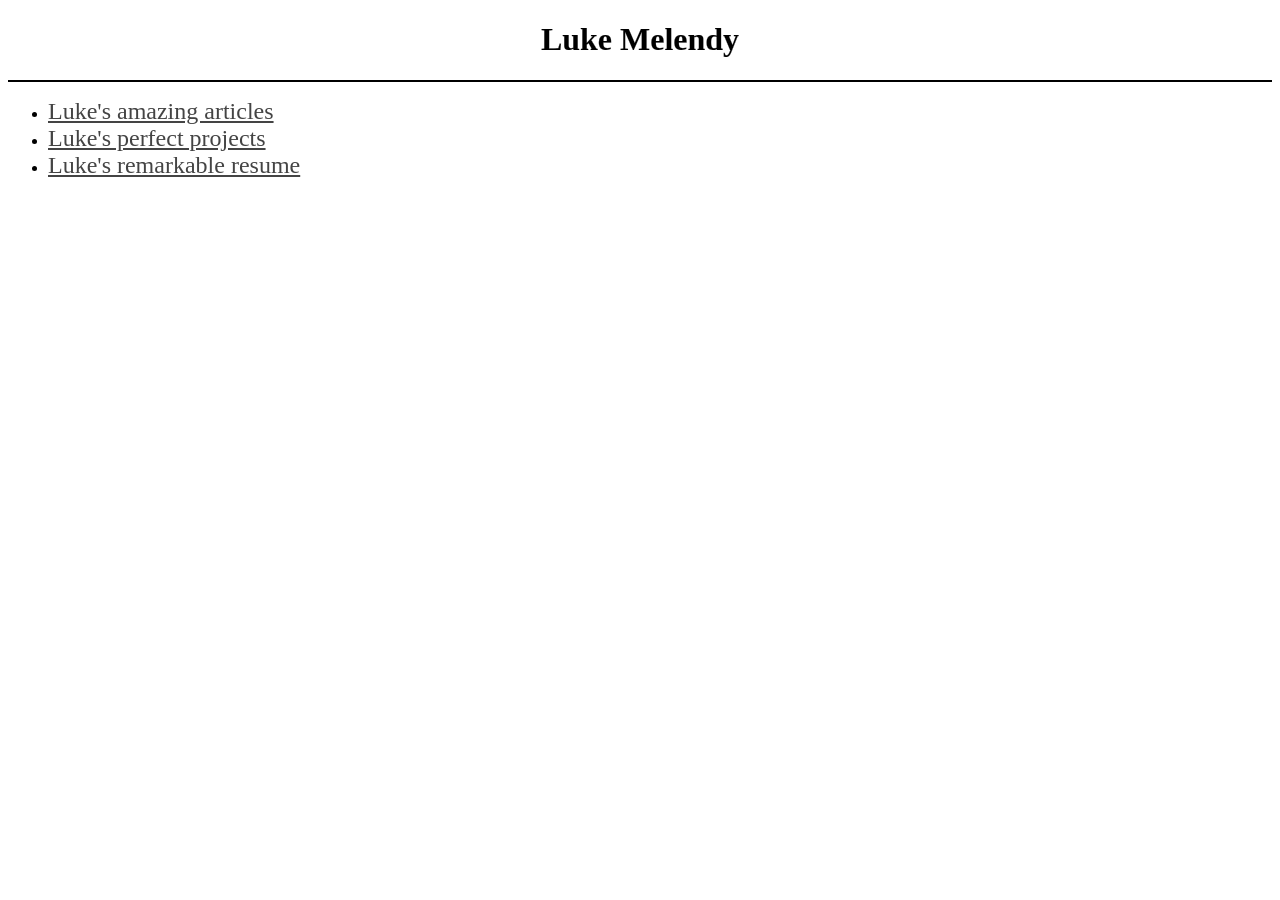
<file: index.html>
<!DOCTYPE html>

<html>

<head>
  <link rel="stylesheet" href="style.css">
  <title> Luke Melendy</title>
</head>

  <body>
    <h1 style="text-align: center; color: black; -webkit-text-stroke: .2px grey;"> Luke Melendy</h1>
    <hr style="border: none; border-top: 2px solid black">
    <ul> 
      <li><a href="articles.html">Luke's amazing articles</a> </li>
      <li><a href="projects.html">Luke's perfect projects</a> </li>
      <li><a href="resume.html">Luke's remarkable resume</a> </li>
    </ul>
  </body>

</html>
</file>
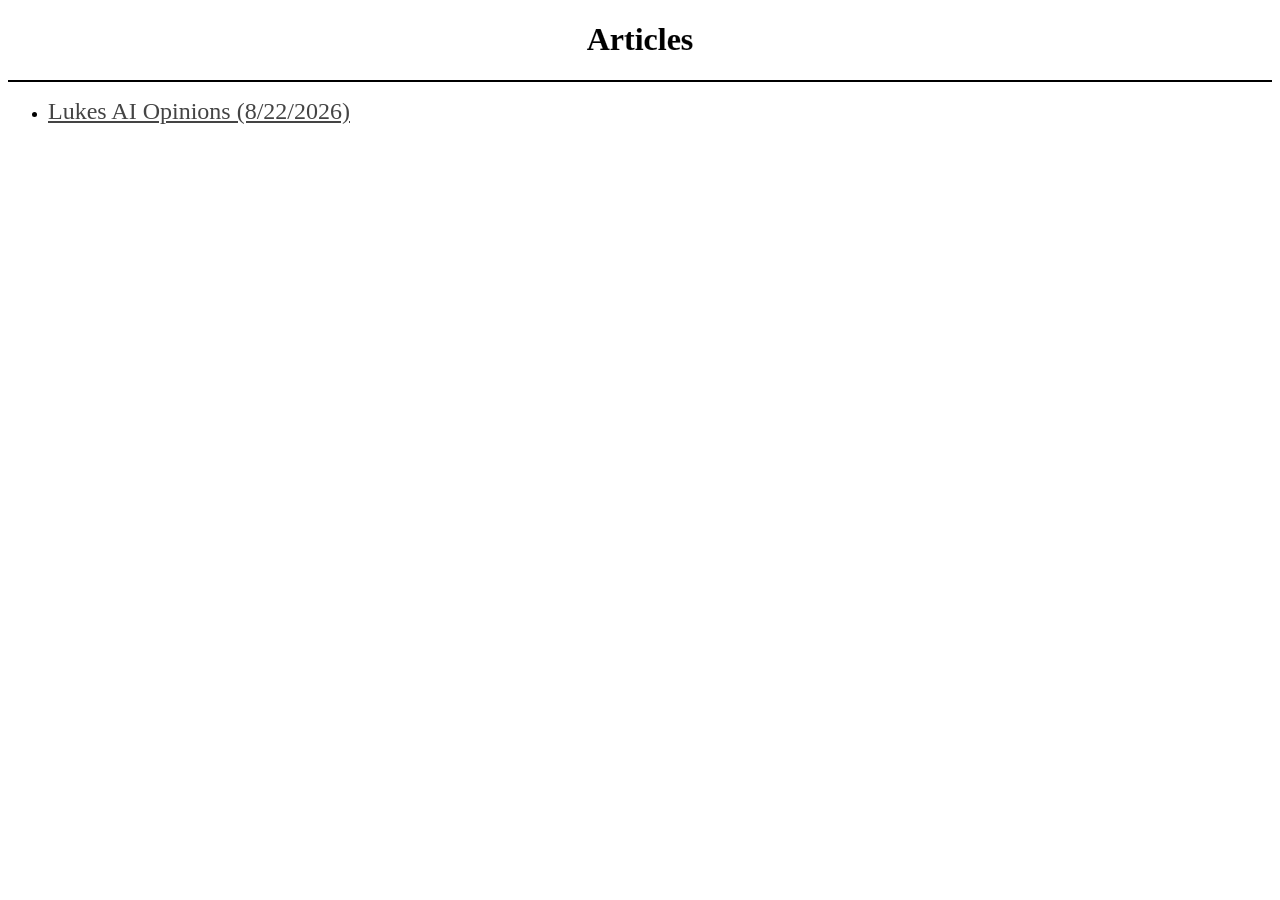
<file: articles.html>
<!DOCTYPE html>

<html>
<head>
  <link rel="stylesheet" href="style.css">
  <title> Luke Melendy</title>
</head>


<body>
    <h1 style="text-align: center; color: black; -webkit-text-stroke: .2px grey;"> Articles</h1>
    <hr style="border: none; border-top: 2px solid black">
    
    <ul>
        <li><a href="articles/LukesAIOpinions.html">Lukes AI Opinions (8/22/2026)</a></li>
    </ul>
</body>

</html>
</file>
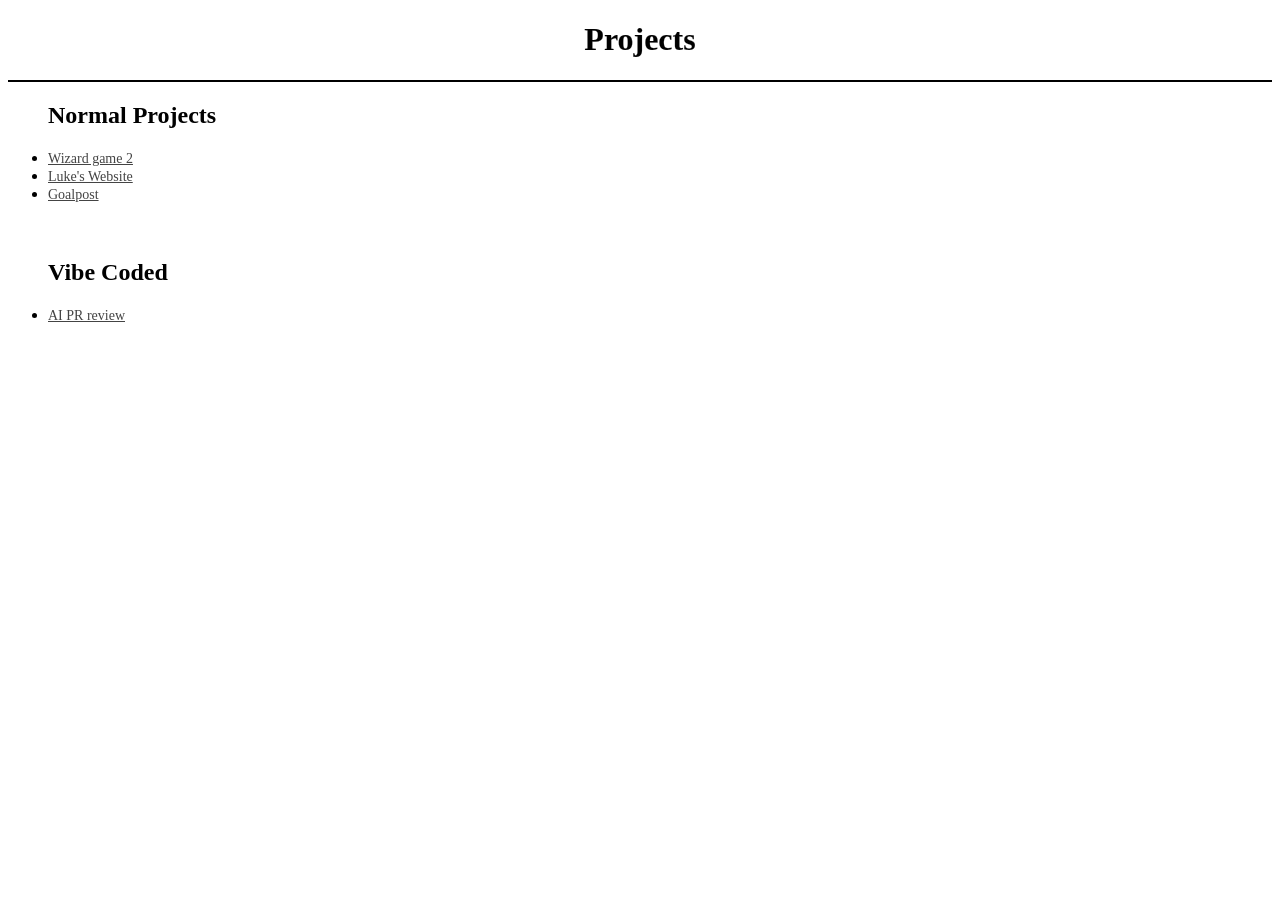
<file: projects.html>
<!DOCTYPE html>

<html>
<head>
  <link rel="stylesheet" href="style.css">
  <title> Luke's Projects</title>
</head>


<body>
    <h1 style="text-align: center; color: black; -webkit-text-stroke: .2px grey;"> Projects</h1>
    <hr style="border: none; border-top: 2px solid black">


    <ul>
      <h2>Normal Projects</h2>
      <li><a href="https://www.reddit.com/r/EnglishLearning/comments/1ars315/what_is_the_meaning_of_nuh_uh/" style="font-size: 14px">Wizard game 2</a></li>
      <li><a href="index.html" style="font-size: 14px;">Luke's Website</a></li>
      <li><a href="https://github.com/Luke-Melendy/goalpost" style="font-size: 14px;">Goalpost</a></li>
      <br>
      <br>
    </ul>
    <ul>
      <h2>Vibe Coded</h2>
      <li><a href="https://github.com/Luke-Melendy/ai-pr-review" style="font-size: 14px;">AI PR review</a></li>
      <br>
      <br>
    </ul>
</body>

</html>
</file>
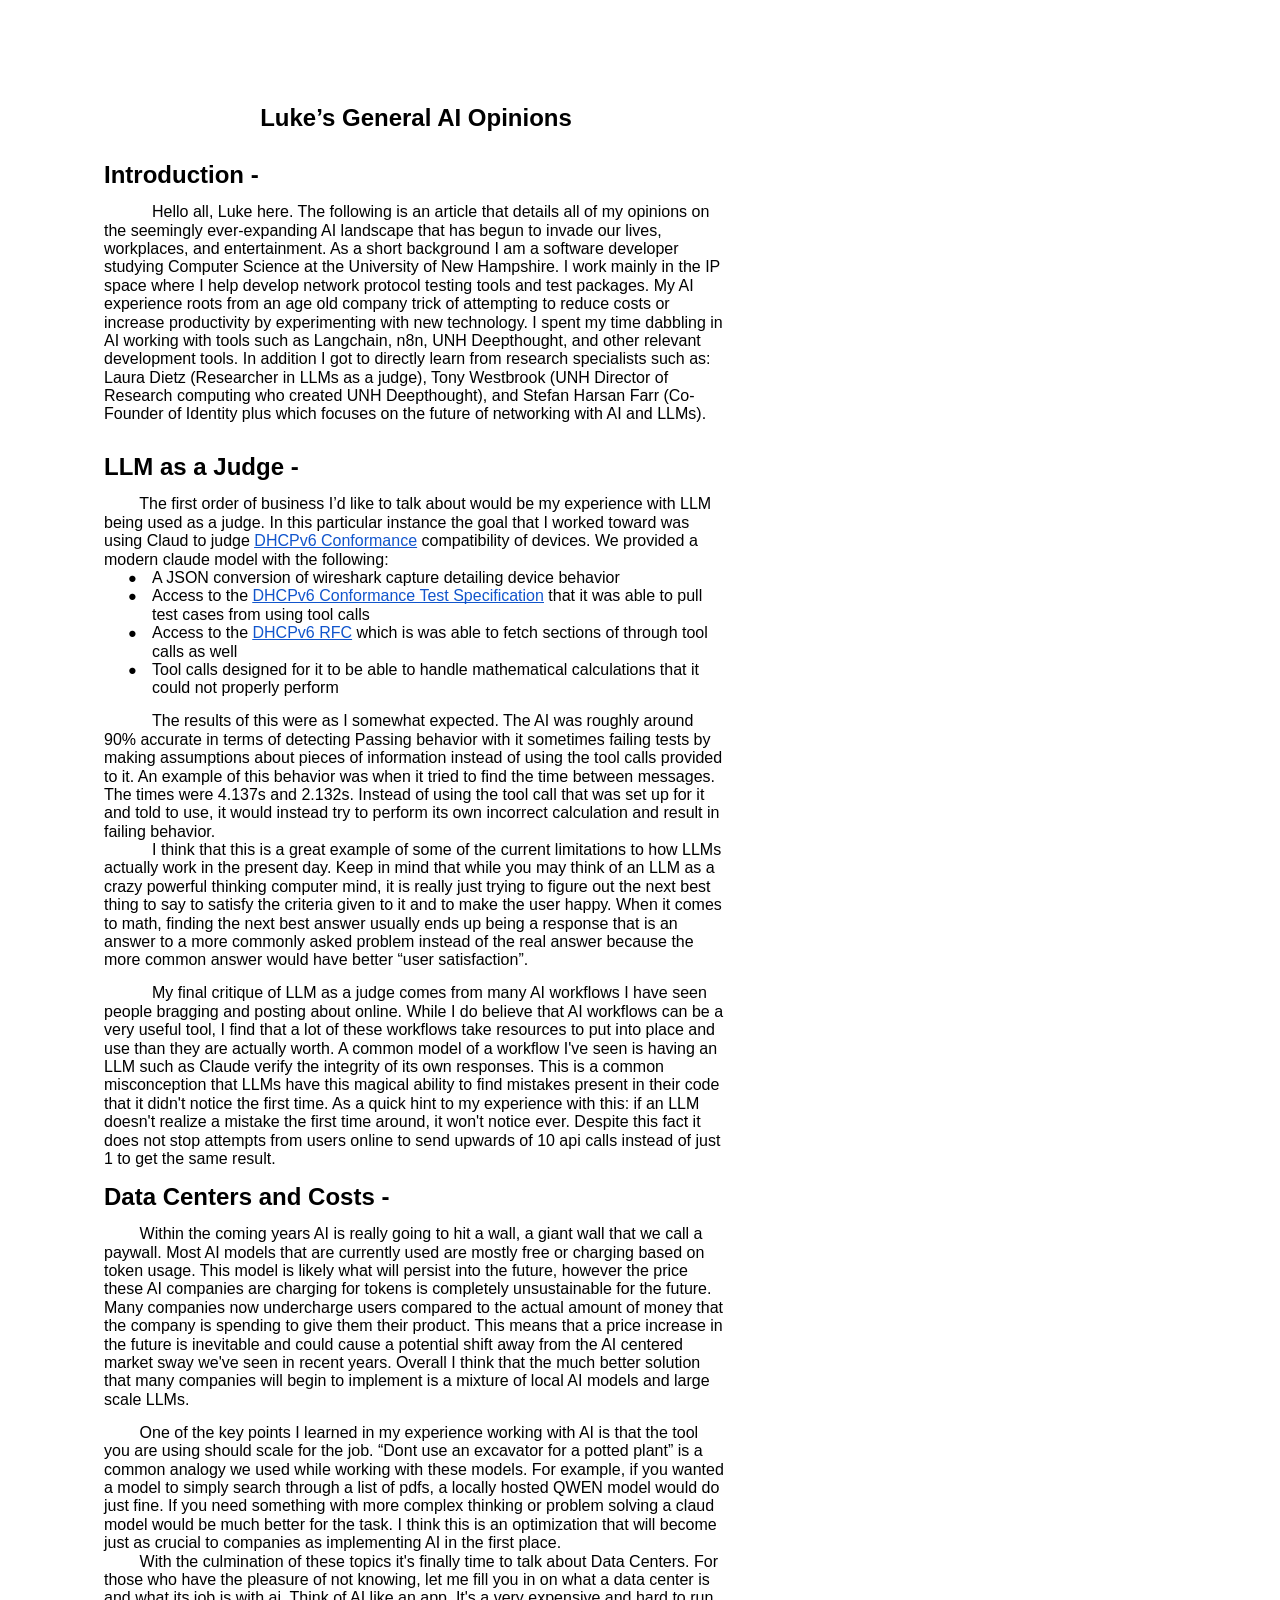
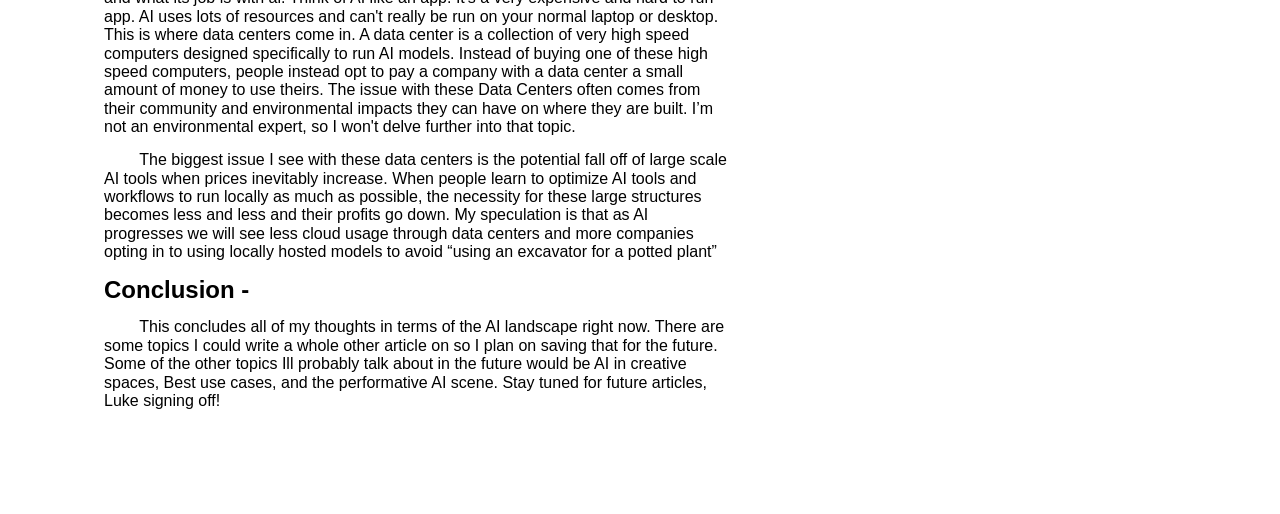
<file: articles/LukesAIOpinions.html>
<html><head><meta content="text/html; charset=UTF-8" http-equiv="content-type"><style type="text/css">.lst-kix_jjqhj53ne1h1-0>li:before{content:"\0025cf   "}.lst-kix_jjqhj53ne1h1-2>li:before{content:"\0025a0   "}.lst-kix_jjqhj53ne1h1-1>li:before{content:"\0025cb   "}.lst-kix_jjqhj53ne1h1-4>li:before{content:"\0025cb   "}li.li-bullet-0:before{margin-left:-18pt;white-space:nowrap;display:inline-block;min-width:18pt}.lst-kix_jjqhj53ne1h1-3>li:before{content:"\0025cf   "}ul.lst-kix_jjqhj53ne1h1-1{list-style-type:none}ul.lst-kix_jjqhj53ne1h1-2{list-style-type:none}ul.lst-kix_jjqhj53ne1h1-0{list-style-type:none}.lst-kix_jjqhj53ne1h1-8>li:before{content:"\0025a0   "}ul.lst-kix_jjqhj53ne1h1-5{list-style-type:none}ul.lst-kix_jjqhj53ne1h1-6{list-style-type:none}ul.lst-kix_jjqhj53ne1h1-3{list-style-type:none}ul.lst-kix_jjqhj53ne1h1-4{list-style-type:none}.lst-kix_jjqhj53ne1h1-5>li:before{content:"\0025a0   "}ul.lst-kix_jjqhj53ne1h1-7{list-style-type:none}.lst-kix_jjqhj53ne1h1-6>li:before{content:"\0025cf   "}ul.lst-kix_jjqhj53ne1h1-8{list-style-type:none}.lst-kix_jjqhj53ne1h1-7>li:before{content:"\0025cb   "}ol{margin:0;padding:0}table td,table th{padding:0}.c1{color:#000000;font-weight:700;text-decoration:none;vertical-align:baseline;font-size:12pt;font-family:"Arial";font-style:normal}.c13{color:#000000;font-weight:400;text-decoration:none;vertical-align:baseline;font-size:18pt;font-family:"Arial";font-style:normal}.c2{color:#000000;font-weight:400;text-decoration:none;vertical-align:baseline;font-size:12pt;font-family:"Arial";font-style:normal}.c6{color:#000000;font-weight:700;text-decoration:none;vertical-align:baseline;font-size:18pt;font-family:"Arial";font-style:normal}.c11{padding-top:0pt;padding-bottom:0pt;line-height:1.15;orphans:2;widows:2;text-align:center}.c0{padding-top:0pt;padding-bottom:0pt;line-height:1.15;orphans:2;widows:2;text-align:left}.c10{text-decoration-skip-ink:none;-webkit-text-decoration-skip:none;color:#1155cc;text-decoration:underline}.c5{background-color:#ffffff;max-width:468pt;padding:72pt 72pt 72pt 72pt}.c7{margin-left:36pt;padding-left:0pt}.c14{padding:0;margin:0}.c4{color:inherit;text-decoration:inherit}.c8{height:11pt}.c3{text-indent:36pt}.c9{font-size:12pt}.c12{margin-left:36pt}.title{padding-top:0pt;color:#000000;font-size:26pt;padding-bottom:3pt;font-family:"Arial";line-height:1.15;page-break-after:avoid;orphans:2;widows:2;text-align:left}.subtitle{padding-top:0pt;color:#666666;font-size:15pt;padding-bottom:16pt;font-family:"Arial";line-height:1.15;page-break-after:avoid;orphans:2;widows:2;text-align:left}li{color:#000000;font-size:11pt;font-family:"Arial"}p{margin:0;color:#000000;font-size:11pt;font-family:"Arial"}h1{padding-top:20pt;color:#000000;font-size:20pt;padding-bottom:6pt;font-family:"Arial";line-height:1.15;page-break-after:avoid;orphans:2;widows:2;text-align:left}h2{padding-top:18pt;color:#000000;font-size:16pt;padding-bottom:6pt;font-family:"Arial";line-height:1.15;page-break-after:avoid;orphans:2;widows:2;text-align:left}h3{padding-top:16pt;color:#434343;font-size:14pt;padding-bottom:4pt;font-family:"Arial";line-height:1.15;page-break-after:avoid;orphans:2;widows:2;text-align:left}h4{padding-top:14pt;color:#666666;font-size:12pt;padding-bottom:4pt;font-family:"Arial";line-height:1.15;page-break-after:avoid;orphans:2;widows:2;text-align:left}h5{padding-top:12pt;color:#666666;font-size:11pt;padding-bottom:4pt;font-family:"Arial";line-height:1.15;page-break-after:avoid;orphans:2;widows:2;text-align:left}h6{padding-top:12pt;color:#666666;font-size:11pt;padding-bottom:4pt;font-family:"Arial";line-height:1.15;page-break-after:avoid;font-style:italic;orphans:2;widows:2;text-align:left}</style></head><body class="c5 doc-content"><p class="c11"><span class="c6">Luke&rsquo;s General AI Opinions</span></p><p class="c0 c8"><span class="c6"></span></p><p class="c0 c8"><span class="c6"></span></p><p class="c0"><span class="c6">Introduction -</span></p><p class="c0 c8"><span class="c13"></span></p><p class="c0 c3"><span class="c2">Hello all, Luke here. The following is an article that details all of my opinions on the seemingly ever-expanding AI landscape that has begun to invade our lives, workplaces, and entertainment. As a short background I am a software developer studying Computer Science at the University of New Hampshire. I work mainly in the IP space where I help develop network protocol testing tools and test packages. My AI experience roots from an age old company trick of attempting to reduce costs or increase productivity by experimenting with new technology. I spent my time dabbling in AI working with tools such as Langchain, n8n, UNH Deepthought, and other relevant development tools. In addition I got to directly learn from research specialists such as: Laura Dietz (Researcher in LLMs as a judge), Tony Westbrook (UNH Director of Research computing who created UNH Deepthought), and Stefan Harsan Farr (Co-Founder of Identity plus which focuses on the future of networking with AI and LLMs).</span></p><p class="c0 c8 c3"><span class="c2"></span></p><p class="c0 c8"><span class="c2"></span></p><p class="c0"><span class="c6">LLM as a Judge -</span></p><p class="c0 c8"><span class="c1"></span></p><p class="c0"><span class="c9">&nbsp;&nbsp;&nbsp;&nbsp;&nbsp;&nbsp;&nbsp;&nbsp;The first order of business I&rsquo;d like to talk about would be my experience with LLM being used as a judge. In this particular instance the goal that I worked toward was using Claud to judge </span><span class="c10 c9"><a class="c4" href="https://www.google.com/url?q=https://www.ipv6ready.org/docs/IPv6_Ready_Test_Specification_DHCPv6_Client_Conformance_2_0_0.pdf&amp;sa=D&amp;source=editors&amp;ust=1787468499720066&amp;usg=AOvVaw3mzt3vCh6P_xy8SFvgvqKb">DHCPv6 Conformance</a></span><span class="c2">&nbsp;compatibility of devices. We provided a modern claude model with the following:</span></p><ul class="c14 lst-kix_jjqhj53ne1h1-0 start"><li class="c0 c7 li-bullet-0"><span class="c2">A JSON conversion of wireshark capture detailing device behavior</span></li><li class="c0 c7 li-bullet-0"><span class="c9">Access to the </span><span class="c9 c10"><a class="c4" href="https://www.google.com/url?q=https://www.ipv6ready.org/docs/IPv6_Ready_Test_Specification_DHCPv6_Client_Conformance_2_0_0.pdf&amp;sa=D&amp;source=editors&amp;ust=1787468499720450&amp;usg=AOvVaw2y_0lMXuKb4XPB2vALRXDA">DHCPv6 Conformance Test Specification</a></span><span class="c2">&nbsp;that it was able to pull test cases from using tool calls </span></li><li class="c0 c7 li-bullet-0"><span class="c9">Access to the </span><span class="c10 c9"><a class="c4" href="https://www.google.com/url?q=https://datatracker.ietf.org/doc/html/rfc8415&amp;sa=D&amp;source=editors&amp;ust=1787468499720634&amp;usg=AOvVaw3skmyEKA78bkv_MZfFfhSd">DHCPv6 RFC</a></span><span class="c2">&nbsp;which is was able to fetch sections of through tool calls as well</span></li><li class="c0 c7 li-bullet-0"><span class="c2">Tool calls designed for it to be able to handle mathematical calculations that it could not properly perform</span></li></ul><p class="c0 c8 c12"><span class="c2"></span></p><p class="c0 c3"><span class="c2">The results of this were as I somewhat expected. The AI was roughly around 90% accurate in terms of detecting Passing behavior with it sometimes failing tests by making assumptions about pieces of information instead of using the tool calls provided to it. An example of this behavior was when it tried to find the time between messages. The times were 4.137s and 2.132s. Instead of using the tool call that was set up for it and told to use, it would instead try to perform its own incorrect calculation and result in failing behavior. </span></p><p class="c0 c3"><span class="c2">I think that this is a great example of some of the current limitations to how LLMs actually work in the present day. Keep in mind that while you may think of an LLM as a crazy powerful thinking computer mind, it is really just trying to figure out the next best thing to say to satisfy the criteria given to it and to make the user happy. When it comes to math, finding the next best answer usually ends up being a response that is an answer to a more commonly asked problem instead of the real answer because the more common answer would have better &ldquo;user satisfaction&rdquo;.</span></p><p class="c0 c8 c3"><span class="c2"></span></p><p class="c0 c3"><span class="c2">My final critique of LLM as a judge comes from many AI workflows I have seen people bragging and posting about online. While I do believe that AI workflows can be a very useful tool, I find that a lot of these workflows take resources to put into place and use than they are actually worth. A common model of a workflow I&#39;ve seen is having an LLM such as Claude verify the integrity of its own responses. This is a common misconception that LLMs have this magical ability to find mistakes present in their code that it didn&#39;t notice the first time. As a quick hint to my experience with this: if an LLM doesn&#39;t realize a mistake the first time around, it won&#39;t notice ever. Despite this fact it does not stop attempts from users online to send upwards of 10 api calls instead of just 1 to get the same result.</span></p><p class="c0 c8 c3"><span class="c2"></span></p><p class="c0"><span class="c6">Data Centers and Costs -</span></p><p class="c0 c8"><span class="c6"></span></p><p class="c0"><span class="c2">&nbsp;&nbsp;&nbsp;&nbsp;&nbsp;&nbsp;&nbsp;&nbsp;Within the coming years AI is really going to hit a wall, a giant wall that we call a paywall. Most AI models that are currently used are mostly free or charging based on token usage. This model is likely what will persist into the future, however the price these AI companies are charging for tokens is completely unsustainable for the future. Many companies now undercharge users compared to the actual amount of money that the company is spending to give them their product. This means that a price increase in the future is inevitable and could cause a potential shift away from the AI centered market sway we&#39;ve seen in recent years. Overall I think that the much better solution that many companies will begin to implement is a mixture of local AI models and large scale LLMs.</span></p><p class="c0 c8"><span class="c2"></span></p><p class="c0"><span class="c2">&nbsp;&nbsp;&nbsp;&nbsp;&nbsp;&nbsp;&nbsp;&nbsp;One of the key points I learned in my experience working with AI is that the tool you are using should scale for the job. &ldquo;Dont use an excavator for a potted plant&rdquo; is a common analogy we used while working with these models. For example, if you wanted a model to simply search through a list of pdfs, a locally hosted QWEN model would do just fine. If you need something with more complex thinking or problem solving a claud model would be much better for the task. I think this is an optimization that will become just as crucial to companies as implementing AI in the first place.</span></p><p class="c0"><span class="c2">&nbsp;&nbsp;&nbsp;&nbsp;&nbsp;&nbsp;&nbsp;&nbsp;With the culmination of these topics it&#39;s finally time to talk about Data Centers. For those who have the pleasure of not knowing, let me fill you in on what a data center is and what its job is with ai. Think of AI like an app. It&#39;s a very expensive and hard to run app. AI uses lots of resources and can&#39;t really be run on your normal laptop or desktop. This is where data centers come in. A data center is a collection of very high speed computers designed specifically to run AI models. Instead of buying one of these high speed computers, people instead opt to pay a company with a data center a small amount of money to use theirs. The issue with these Data Centers often comes from their community and environmental impacts they can have on where they are built. I&rsquo;m not an environmental expert, so I won&#39;t delve further into that topic.</span></p><p class="c0 c8"><span class="c2"></span></p><p class="c0"><span class="c2">&nbsp;&nbsp;&nbsp;&nbsp;&nbsp;&nbsp;&nbsp;&nbsp;The biggest issue I see with these data centers is the potential fall off of large scale AI tools when prices inevitably increase. When people learn to optimize AI tools and workflows to run locally as much as possible, the necessity for these large structures becomes less and less and their profits go down. My speculation is that as AI progresses we will see less cloud usage through data centers and more companies opting in to using locally hosted models to avoid &ldquo;using an excavator for a potted plant&rdquo;</span></p><p class="c0 c8"><span class="c2"></span></p><p class="c0"><span class="c6">Conclusion -</span></p><p class="c0 c8"><span class="c6"></span></p><p class="c0"><span class="c9">&nbsp;&nbsp;&nbsp;&nbsp;&nbsp;&nbsp;&nbsp;&nbsp;This concludes all of my thoughts in terms of the AI landscape right now. There are some topics I could write a whole other article on so I plan on saving that for the future. Some of the other topics Ill probably talk about in the future would be AI in creative spaces, Best use cases, and the performative AI scene. Stay tuned for future articles, Luke signing off!</span></p></body></html>
</file>
<file: style.css>
/* body {
  background-color: #4D5D53;  this is called "Feldgrau" from https://cssgradient.io/shades-of-green/ and its the best color ever 
} */

a:link {
  color: rgb(68, 68, 68);
  background-color: transparent;
  text-decoration: underline;
  font-size: 24px;
}

a:visited {
  color: rgb(68, 68, 68);
  background-color: transparent;
  text-decoration: none;
  font-size: 24px;
}

a:hover {
  color: black;
  background-color: transparent;
  text-decoration: underline;
  font-size: 24px;
}

a:active {
  color: black;
  background-color: transparent;
  text-decoration: underline;
  font-size: 24px;
}
</file>
